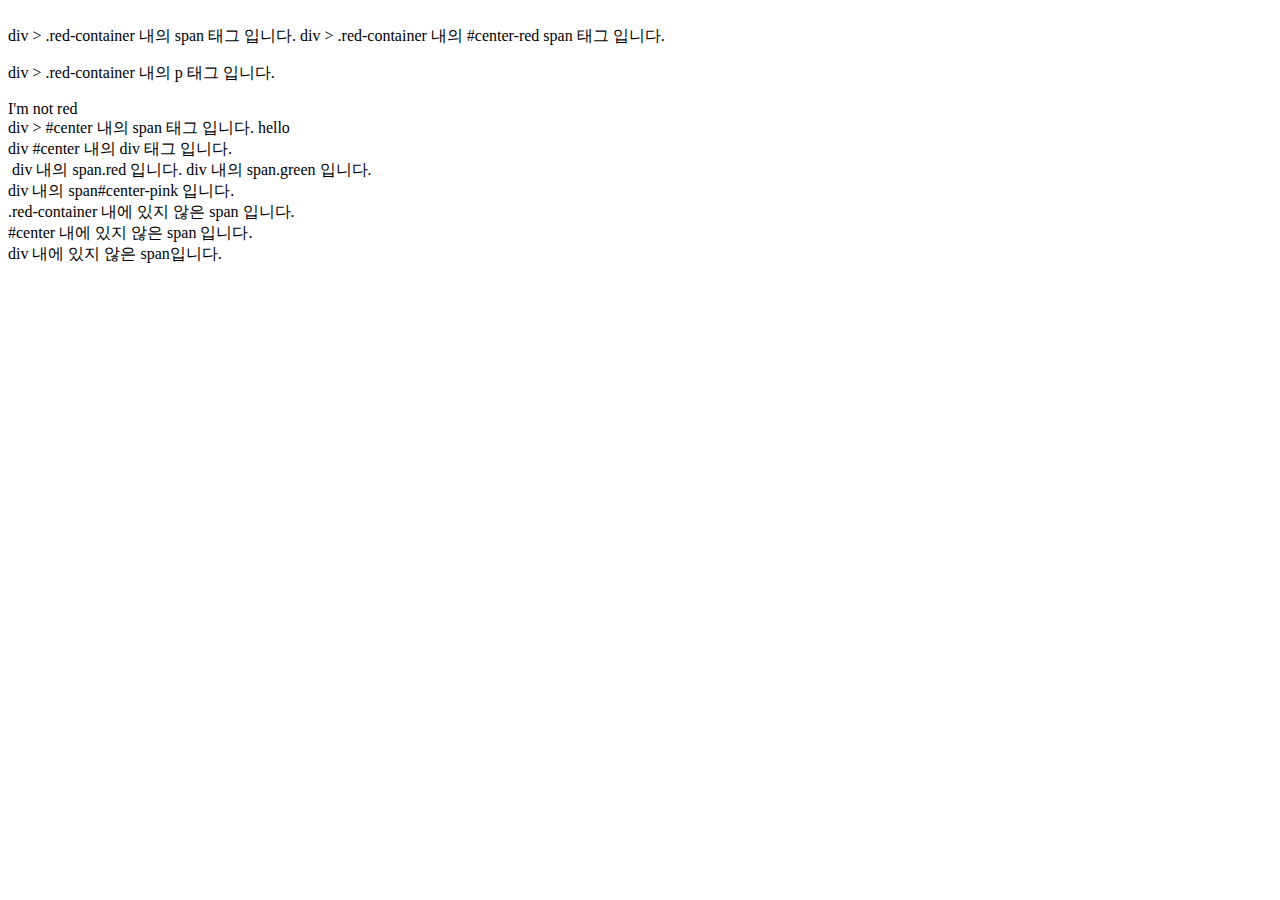
<file: view/officeh_hour.html>
<!DOCTYPE html>
<html lang="en">
  <head>
    <meta charset="UTF-8" />
    <meta name="viewport" content="width=device-width, initial-scale=1.0" />
    <title>CSS practice</title>
  </head>
  <style>
    /* 같은 css속성이 여러 부모-자식 간에 걸쳐서 사용되었을 때, 결과를 확인해보세요. */
    /* span {
    background-color: blue;
  } */
    ​ div.red-container span {
      background-color: pink;
    }

    ​ div#center > span#hello {
      text-align: center;
      padding: 10px;
      color: gray;
    }

    ​ div > span.green {
      background-color: greenyellow;
    }

    ​ div > span#center-red {
      /* background-color: brown; */
      text-align: center;
      padding: 10px;
      color: red;
    }
  </style>
  ​

  <body>
    <!--div.red-container에 배경색이 왜 span만 변하는지 고민해보세요.-->
    <div class="red-container">
      <span> div > .red-container 내의 span 태그 입니다. </span>
      <span id="center-red">
        div > .red-container 내의 #center-red span 태그 입니다.
      </span>
      <p>div > .red-container 내의 p 태그 입니다.</p>
    </div>
    <span class="red-container"> I'm not red </span>
    <div id="center">
      <!--div#center에 배경색이 왜 span만 변하는지 고민해보세요.-->
      <span> div > #center 내의 span 태그 입니다. </span>
      <span id="hello">hello</span>
      <div>div #center 내의 div 태그 입니다.</div>
    </div>
    <div>
      <!--왜 배경색이 green만 변하는지 고민해보세요-->
      ​
      <span class="red"> div 내의 span.red 입니다. </span>
      <span class="green"> div 내의 span.green 입니다. </span>
    </div>
    <!--아래는 실습 해보시기를 권합니다 -->
    <div>
      <span id="center-red"> div 내의 span#center-pink 입니다. </span>
    </div>
    <div class="red-container">
      <span> .red-container 내에 있지 않은 span 입니다. </span>
    </div>
    <div>
      <span> #center 내에 있지 않은 span 입니다. </span>
    </div>
    <span> div 내에 있지 않은 span입니다. </span>
  </body>
</html>
</file>
